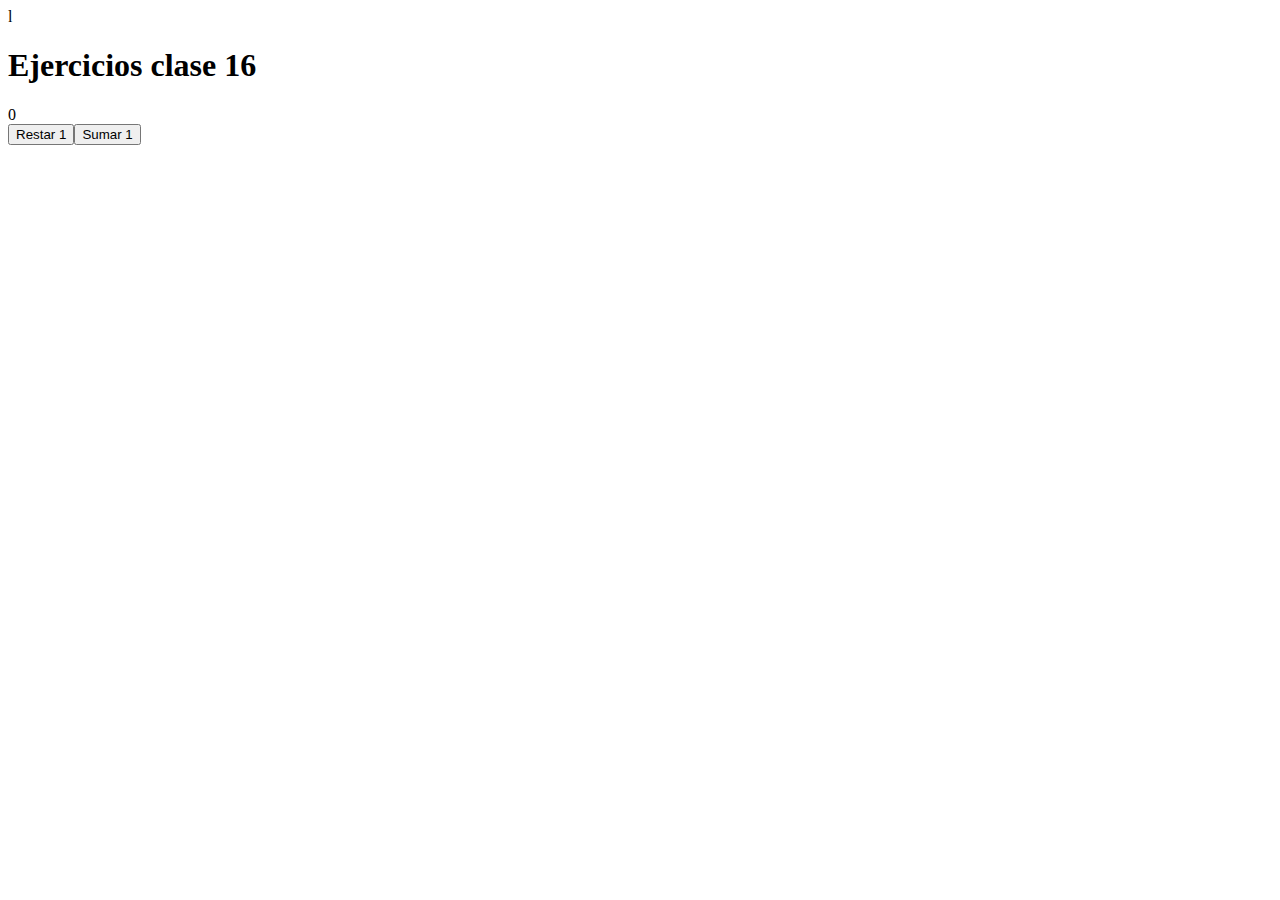
<file: Ejercicio3/index.html>
<!DOCTYPE html>
<html lang="en">l
<head>
    <meta charset="UTF-8">
    <meta http-equiv="X-UA-Compatible" content="IE=edge">
    <meta name="viewport" content="width=device-width, initial-scale=1.0">
    <title>Document</title>
    <link rel="stylesheet" href="./css/styles.css">
    <link href="https://cdn.jsdelivr.net/npm/bootstrap@5.1.3/dist/css/bootstrap.min.css" rel="stylesheet" integrity="sha384-1BmE4kWBq78iYhFldvKuhfTAU6auU8tT94WrHftjDbrCEXSU1oBoqyl2QvZ6jIW3" crossorigin="anonymous">
</head>
<body>
    <h1>Ejercicios clase 16</h1>

    <script src="https://cdn.jsdelivr.net/npm/bootstrap@5.1.3/dist/js/bootstrap.bundle.min.js" integrity="sha384-ka7Sk0Gln4gmtz2MlQnikT1wXgYsOg+OMhuP+IlRH9sENBO0LRn5q+8nbTov4+1p" crossorigin="anonymous"></script>
    <script src="./js/script.js"></script>

</body>
</html>
</file>
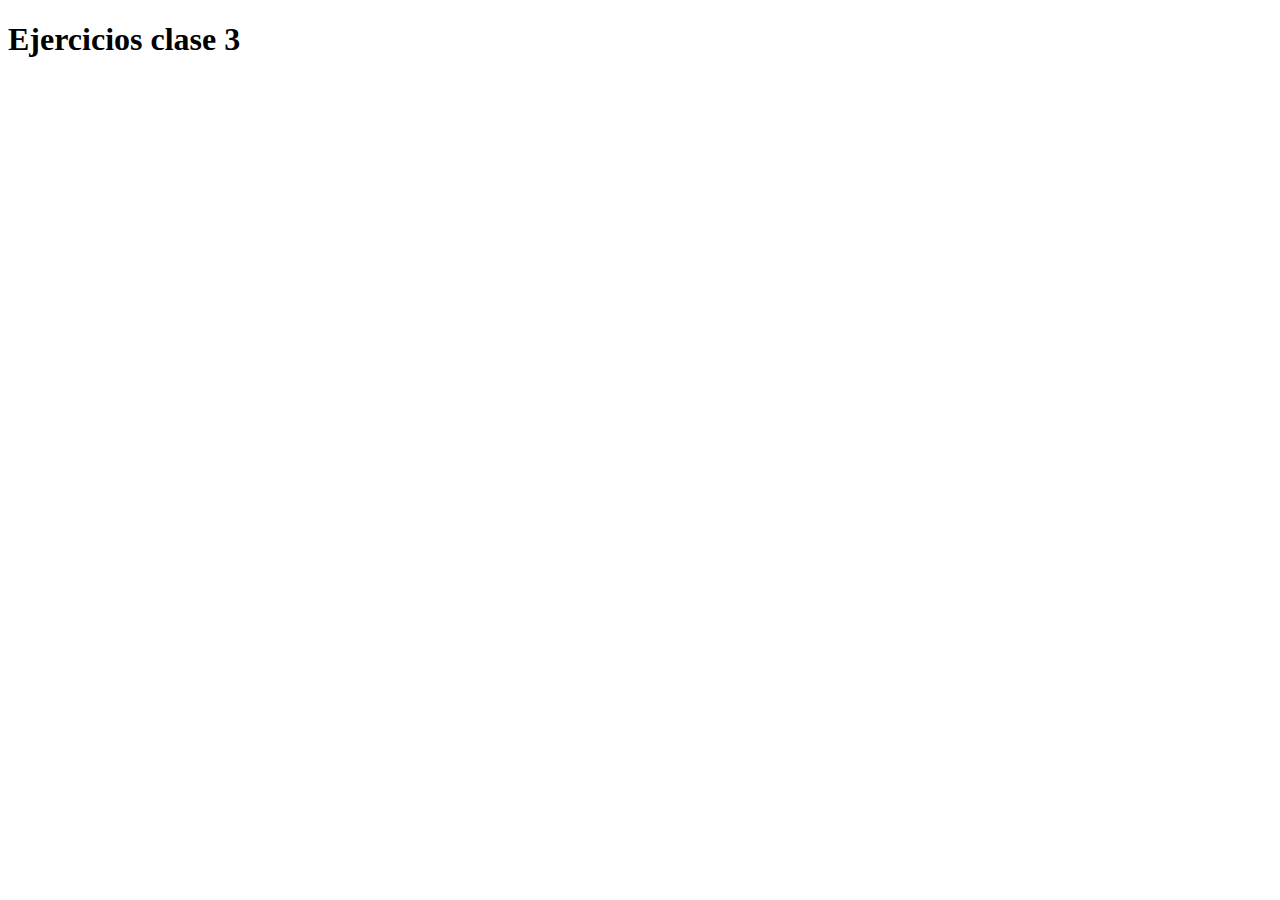
<file: sesion1/Ejercicio1/index.html>
<!DOCTYPE html>
<html lang="en">
<head>
    <meta charset="UTF-8">
    <meta http-equiv="X-UA-Compatible" content="IE=edge">
    <meta name="viewport" content="width=device-width, initial-scale=1.0">
    <title>Document</title>
</head>
<body>
    <h1>Ejercicios clase 3</h1>
    
    <script src="./js/script.js"></script>
</body>
</html>
</file>
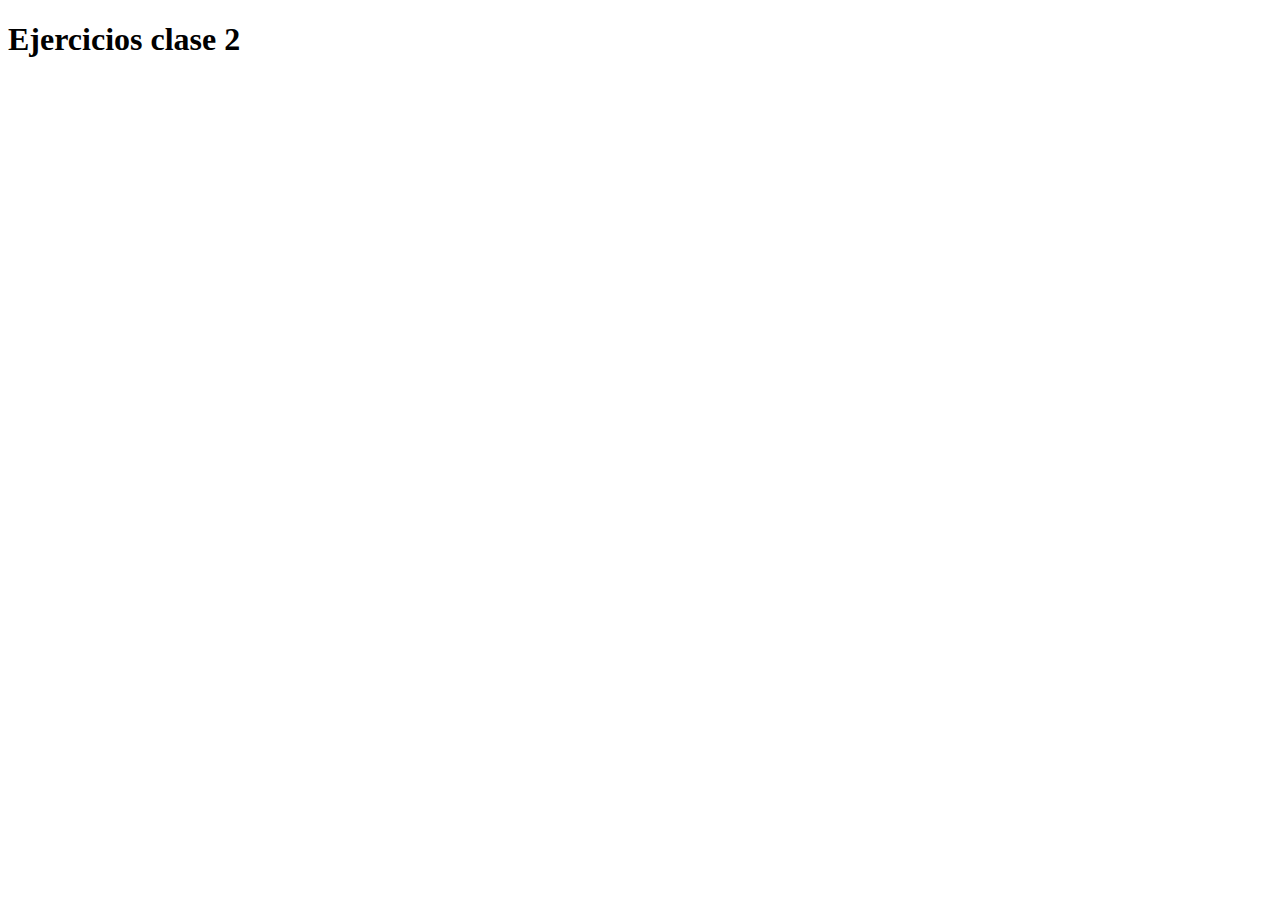
<file: sesion1/Ejercicio4/index.html>
<!DOCTYPE html>
<html lang="en">
<head>
    <meta charset="UTF-8">
    <meta http-equiv="X-UA-Compatible" content="IE=edge">
    <meta name="viewport" content="width=device-width, initial-scale=1.0">
    <title>Document</title>
</head>
<body>
    <h1>Ejercicios clase 2</h1>
    
    <script src="./js/script.js"></script>
</body>
</html>
</file>
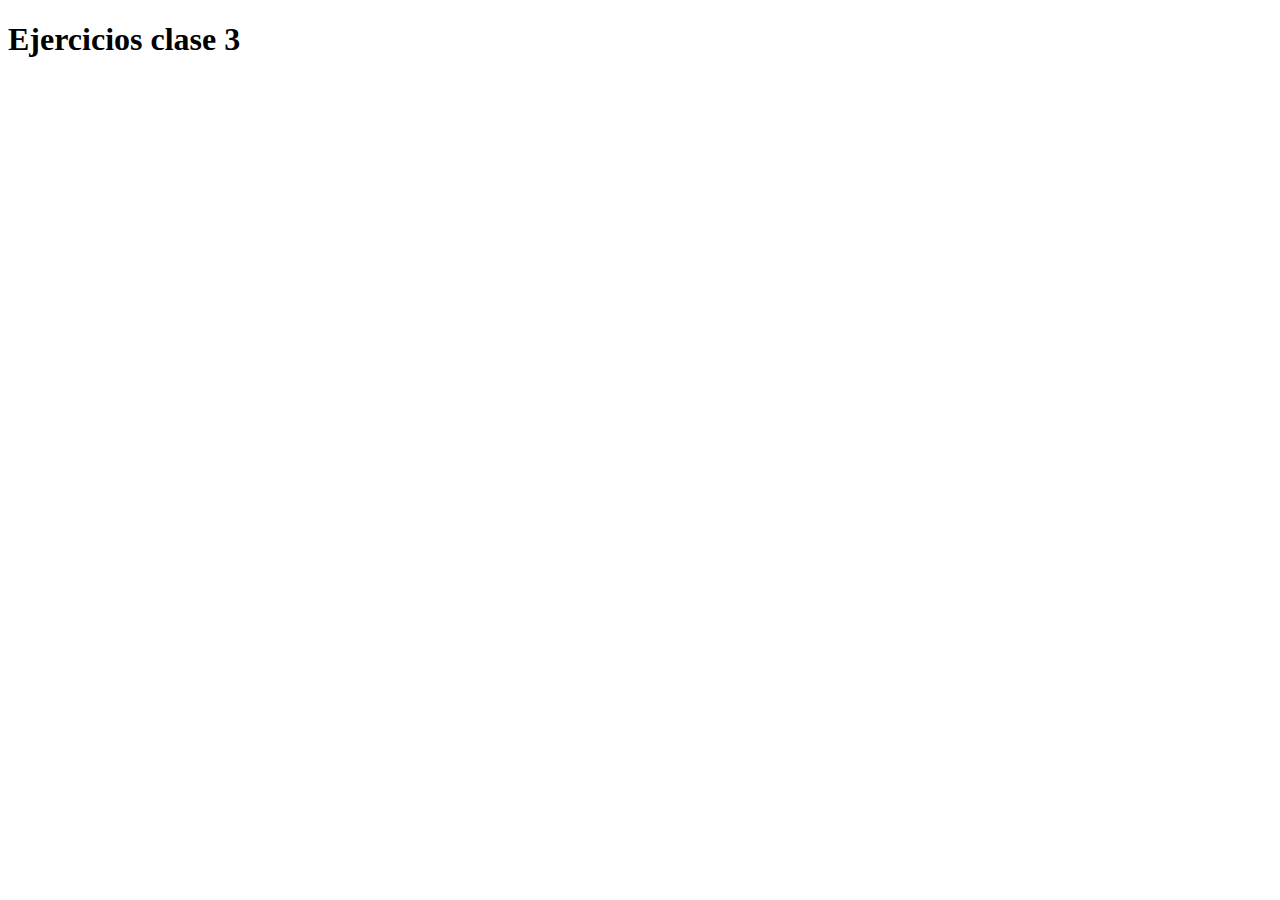
<file: sesion1/Ejercicio5/index.html>
<!DOCTYPE html>
<html lang="en">
<head>
    <meta charset="UTF-8">
    <meta http-equiv="X-UA-Compatible" content="IE=edge">
    <meta name="viewport" content="width=device-width, initial-scale=1.0">
    <title>Document</title>
</head>
<body>
    <h1>Ejercicios clase 3</h1>
    <script src="./js/script.js"></script>
</body>
</html>
</file>
<file: Ejercicio3/css/styles.css>
table {
    width: 100%;
    border: 1px solid #999;
  }
  
  th,
  td {
    border-bottom: 1px solid #999;
    width: 10%;
    padding: 1px;
    text-align: center;
  }
</file>
